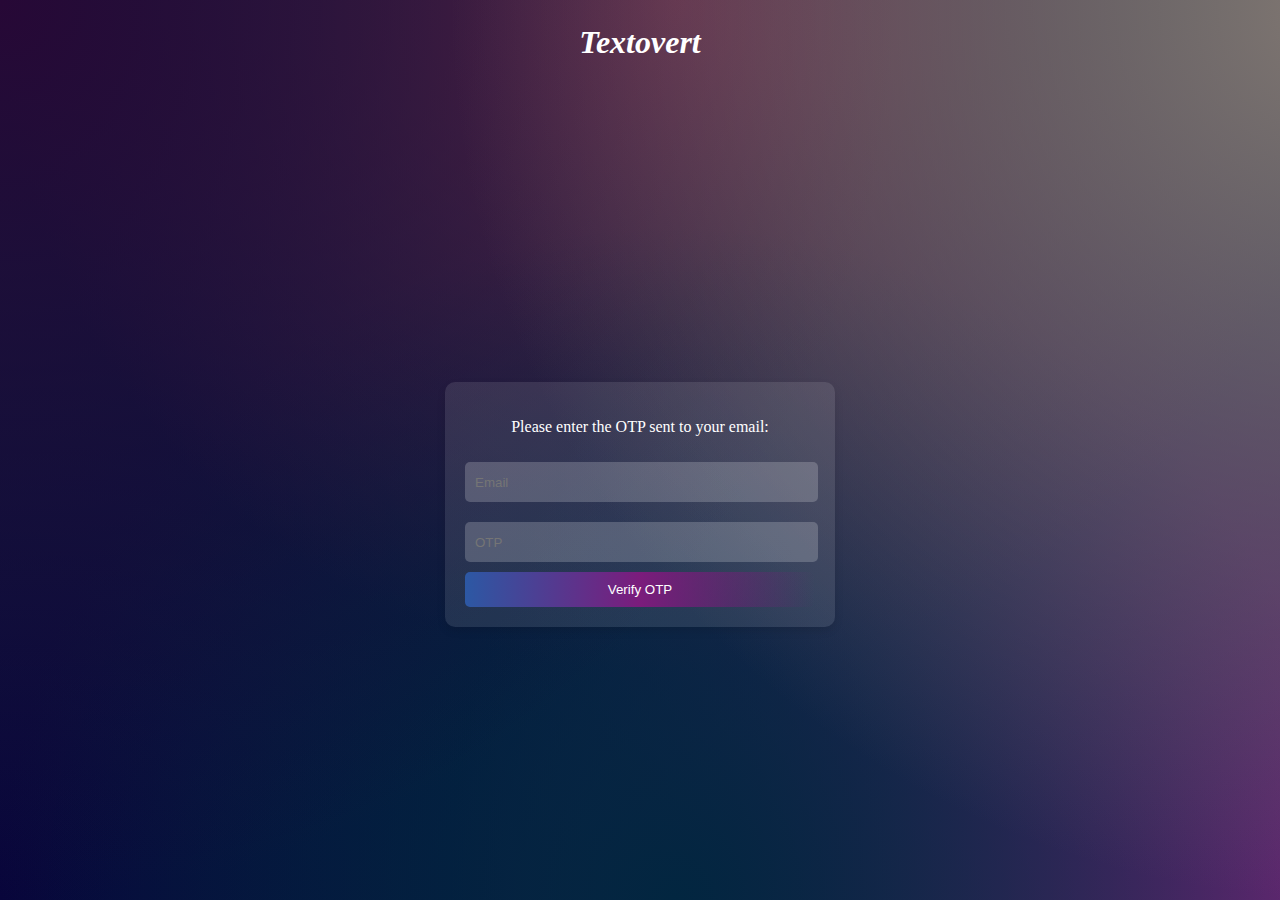
<file: nsp/templates/verify.html>
<!DOCTYPE html>
<html lang="en">

<head>
    <meta charset="UTF-8">
    <meta http-equiv="X-UA-Compatible" content="IE=edge">
    <meta name="viewport" content="width=device-width, initial-scale=1.0">
    <title>OTP Verification</title>
    <style>
        body {
            background-color: #022640;
            background-image: url("data:image/svg+xml,%3Csvg xmlns='http://www.w3.org/2000/svg' width='100%25' height='100%25' viewBox='0 0 1200 800'%3E%3Cdefs%3E%3CradialGradient id='a' cx='0' cy='800' r='800' gradientUnits='userSpaceOnUse'%3E%3Cstop offset='0' stop-color='%2308053b'/%3E%3Cstop offset='1' stop-color='%2308053b' stop-opacity='0'/%3E%3C/radialGradient%3E%3CradialGradient id='b' cx='1200' cy='800' r='800' gradientUnits='userSpaceOnUse'%3E%3Cstop offset='0' stop-color='%236d2776'/%3E%3Cstop offset='1' stop-color='%236d2776' stop-opacity='0'/%3E%3C/radialGradient%3E%3CradialGradient id='c' cx='600' cy='0' r='600' gradientUnits='userSpaceOnUse'%3E%3Cstop offset='0' stop-color='%236d2e4c'/%3E%3Cstop offset='1' stop-color='%236d2e4c' stop-opacity='0'/%3E%3C/radialGradient%3E%3CradialGradient id='d' cx='600' cy='800' r='600' gradientUnits='userSpaceOnUse'%3E%3Cstop offset='0' stop-color='%23022640'/%3E%3Cstop offset='1' stop-color='%23022640' stop-opacity='0'/%3E%3C/radialGradient%3E%3CradialGradient id='e' cx='0' cy='0' r='800' gradientUnits='userSpaceOnUse'%3E%3Cstop offset='0' stop-color='%23270836'/%3E%3Cstop offset='1' stop-color='%23270836' stop-opacity='0'/%3E%3C/radialGradient%3E%3CradialGradient id='f' cx='1200' cy='0' r='800' gradientUnits='userSpaceOnUse'%3E%3Cstop offset='0' stop-color='%23847973'/%3E%3Cstop offset='1' stop-color='%23847973' stop-opacity='0'/%3E%3C/radialGradient%3E%3C/defs%3E%3Crect fill='url(%23a)' width='1200' height='800'/%3E%3Crect fill='url(%23b)' width='1200' height='800'/%3E%3Crect fill='url(%23c)' width='1200' height='800'/%3E%3Crect fill='url(%23d)' width='1200' height='800'/%3E%3Crect fill='url(%23e)' width='1200' height='800'/%3E%3Crect fill='url(%23f)' width='1200' height='800'/%3E%3C/svg%3E");
            background-attachment: fixed;
            background-size: cover;
            width: 100%;
            color: #fff;
            display: flex;
            justify-content: center;
            align-items: center;
            height: 100vh;
            margin: 0;
            flex-direction: column;
        }

        .heading {
            margin-bottom: 30px;
            position: relative;
            bottom: 30%;
            text-align: center;
            font-style: italic;
            text-decoration: wavy;
        }

        .form-box {
            width: 350px;
            padding: 20px;
            background: rgba(255, 255, 255, 0.1);
            border-radius: 10px;
            box-shadow: 0 4px 8px rgba(0, 0, 0, 0.1);
            text-align: center;
        }

        .input-field {
            width: 95%;
            height: 20px;
            padding: 10px;
            margin: 10px 0;
            border: none;
            background: rgba(255, 255, 255, 0.2);
            color: #fff;
            border-radius: 5px;
            outline: none;
        }

        .submit-btn {
            width: 100%;
            padding: 10px;
            border: none;
                    background: linear-gradient(to left, transparent, rgb(123, 28, 124), #2c58a4);
            color: #fff;
            border-radius: 5px;
            cursor: pointer;
            transition:         background 0.3s;
        }

        .submit-btn:hover {
                    background: #a645bf;
        }
    </style>
</head>

<body>
    <div class="heading">
        <h1>Textovert</h1>
    </div>
    <div class="form-box">
        <p>Please enter the OTP sent to your email:</p>
        <form action="/verify_otp" method="post">
            <input type="email" class="input-field" id="email" name="email" placeholder="Email" required><br>
            <input type="text" class="input-field" id="otp" name="otp" placeholder="OTP" required><br>
            <input type="submit" class="submit-btn" value="Verify OTP">
        </form>
    </div>

    <script>
       let x = document.getElementById("login");
		let y = document.getElementById("register");
		let z = document.getElementById("btn");
		let log = document.getElementById("log");
		let reg = document.getElementById("reg");
		let after = document.getElementById("after");

		function register() {
			x.style.left = "-500px";
			y.style.left = "0px";
			z.style.left = "110px";
			log.style.color = "rgb(234, 234, 235)";
			reg.style.color = "#252525";
			after.style.left = "0";
			after.style.top = "0";
		}
		function login() {
			x.style.left = "0px";
			y.style.left = "500px";
			z.style.left = "0px";
			reg.style.color = "rgb(234, 234, 235)";
			log.style.color = "#252525";
			after.style.left = "50%";
			after.style.top = "0";

		}
    </script>
</body>

</html>
</file>
